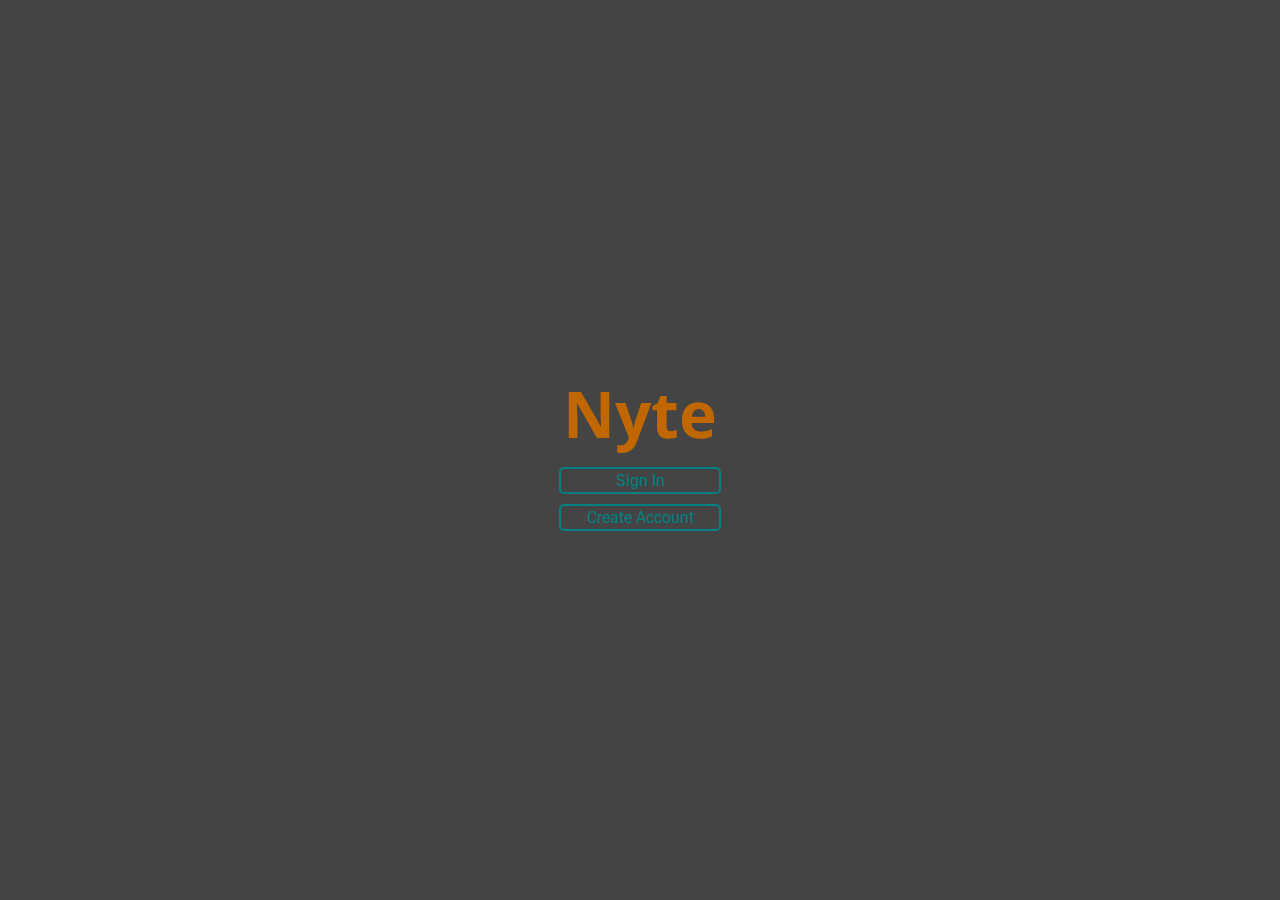
<file: index.html>
<html>
    <head>
        <title>Nyte</title>
        <link rel='stylesheet' href="./css/style.css" />
        <link rel='stylesheet' href="./css/animate.css" />
        <script src="https://code.jquery.com/jquery-3.2.1.js"></script>
    </head>
    <body>
        <div style="width:100%;height:100%;display:table;">
            <div class='noflex'>
                <h1 class="intro animated fadeInDown">Nyte</h1><br/>
                <a href="./login.html" class='EntryButton'>Sign In</a><br/>
                <a href="./createaccount.html" class='EntryButton'>Create Account</a>
            </div>
        </div>
        <script>
            // Make everything same width as header
            $(window).bind("load", function() {
                var w = $('.intro').css('width');
                $('.EntryButton').css('width', w);
            });

	        $('.EntryButton').hover(function() {
	        	$(this).css('color', 'white');
				$(this).css('background-color', 'teal');
			});
			$('.EntryButton').mouseout(function() {
				$(this).css('color', 'teal');
				$(this).css('background-color', 'transparent');
			});
        </script>
    </body>
</html>
</file>
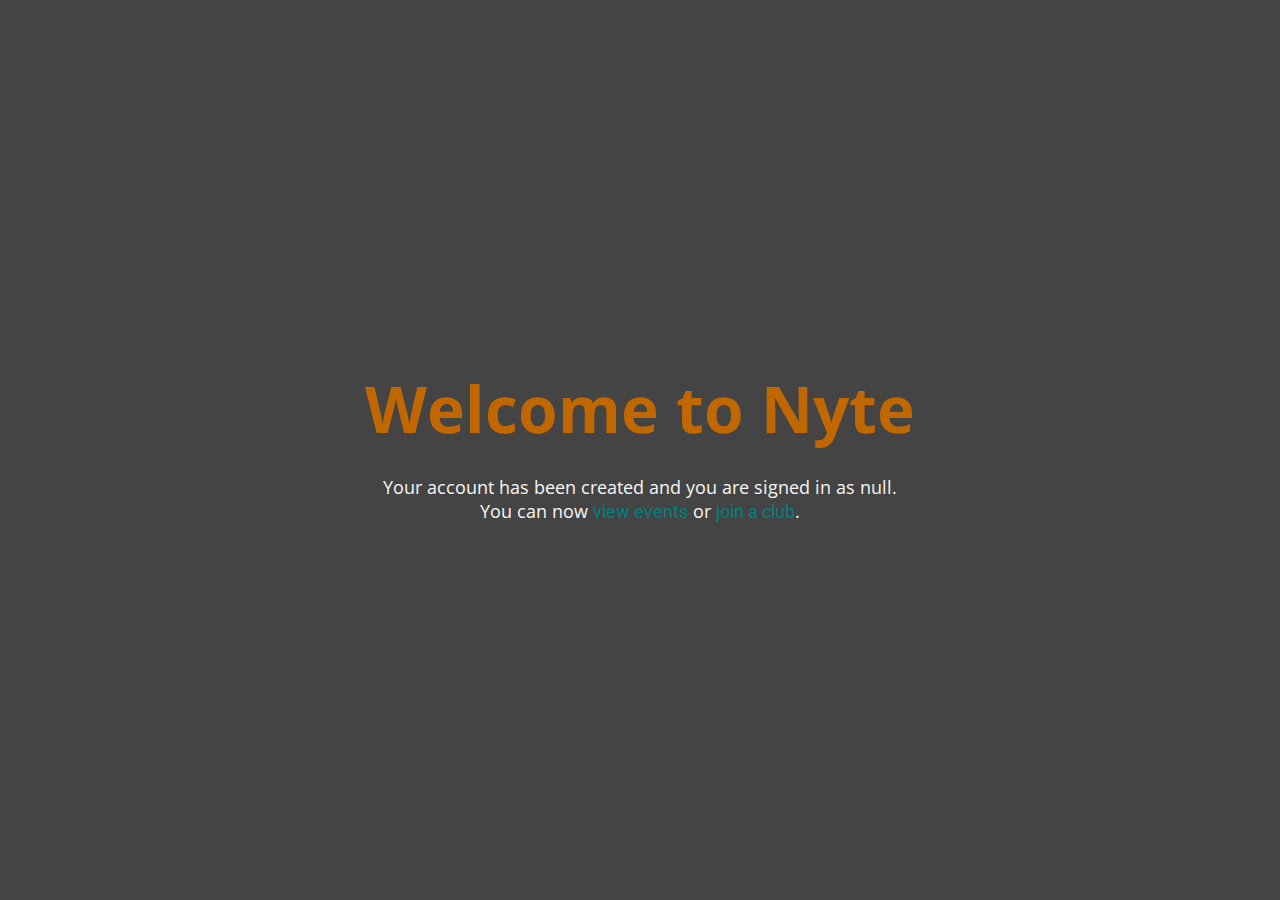
<file: confirm.html>
<html>
    <head>
        <title>Welcome to Nyte</title>
        <link rel='stylesheet' href="./css/style.css" />
        <link rel='stylesheet' href="./css/animate.css" />
        <script src="https://code.jquery.com/jquery-3.2.1.js"></script>
    </head>

    <body>
        <div style="width:100%;height:100%;display:table;">
            <div class='noflex'>
                <h1 class="intro animated fadeInDown">Welcome to Nyte</h1><br/>
            </div>
        </div>
        <script>
            // Show confirmation
            $('.noflex').append("<p id='message'>Your account has been created and you are signed in as " + sessionStorage.getItem('user') + ".  You can now <a href='./viewevents.html'>view events</a> or <a href='./joinclub.html'>join a club</a>.</p>");

            // Make everything same width as header
            $(window).bind("load", function() {
                var w = $('.intro').css('width');
                $('#message').css('width', w);
            });

            $('a').hover(function() {
                $(this).css('color', '#C16700');
            });
            $('a').mouseout(function() {
                $(this).css('color', 'teal');
            });
        </script>
    </body>
</html>
</file>
<file: css/style.css>
@import url("./animate.css");
@import url("https://fonts.googleapis.com/css?family=Open+Sans|Roboto");

/* Elements */
html {
    padding: 0px;
    margin: 0px;
}

body {
    margin: 0px;
    padding: 0px;
    font-family: 'Open Sans';
}

a {
	font-family: 'Roboto';
	text-decoration: none;
	color: teal;
}

input[type=text] {
	padding: 12px;
	background-color: #303030;
	color: white;
	border: none;
}

input[type=button], input[type=submit], input[type=reset] {
	padding: 12px;
	background-color: teal;
	color: white;
	border: none;
}
input[type=button]:hover, input[type=submit]:hover, input[type=reset]:hover {
	background-color: #C16700;
}

select {
	padding: 12px;
	background-color: #303030;
	color: white;
	border: none;
}

h2 {
	color: teal;
}

p {
	color: whitesmoke;
	display: inline-block;
	font-size: 1.125em;
}

table {
	overflow-y: auto;
	display: table;
	margin: auto;
}

td {
	padding: 12px;
	border-bottom: 1px solid #080808;
	color: whitesmoke;
}

td:last-child {
	border: none;
}

/* Classes */
.intro {
    color: #C16700;
    font-family: 'Open Sans';
    font-size: 4em;
    margin: 5px;
    display: inline-block;
}

.EntryButton {
	color: teal;
	font-size: 1em;
	border: 2px solid teal;
	border-radius: 5px;
	margin: 5px;
	padding: 2px;
	display: inline-block;
}

.floater {
	position: fixed;
	margin: 0px;
	padding: 0px;
	right: 1%;
	top: 1%;
}

.floater h2 {
	margin: 0px;
	color: teal;
	text-align: right;
}
.floater h2:hover {
	color: whitesmoke;
}

.orange {
	color: #C16700;
	font-weight: bold;
}

.conditional {
	opacity: 0.0;
	-webkit-transition: opacity .5s;
	-moz-transition: opacity .5s;
	-o-transition: opacity .5s;
	transition: opacity .5s;
}

.noflex {
	background: #444444;
	width: auto;
	height: 100%;
	text-align: center;
	display: table-cell;
	vertical-align: middle;
	margin: 0px;
}

/* ID's */
#availability {
	opacity: 0.0;
	-webkit-transition: color .5s, opacity .5s;
	-moz-transition: color .5s, opacity .5s;
	-o-transition: color .5s, opacity .5s;
	transition: color .5s, opacity .5s;
}
</file>
